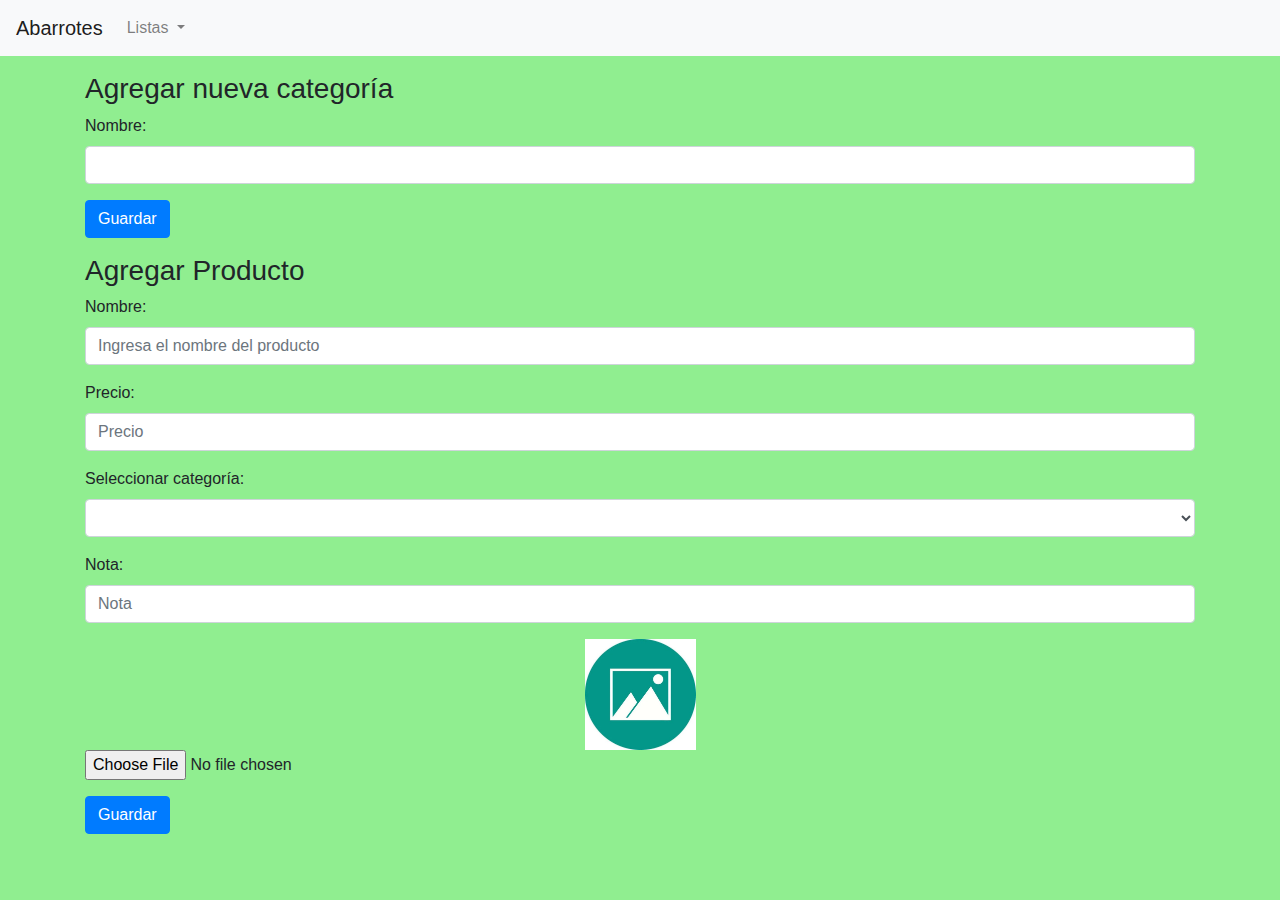
<file: index.html>
<!DOCTYPE html>
<html lang="en">
<head>
  <meta charset="UTF-8">
  <meta name="viewport" content="width=device-width, initial-scale=1.0">
  <title>Listas</title>
  <link rel="icon" href="img/icono.ico"> 
  <link rel="manifest" href="manifest.json">
  <link rel="stylesheet" href="https://stackpath.bootstrapcdn.com/bootstrap/4.3.1/css/bootstrap.min.css">
  <script src="https://code.jquery.com/jquery-3.3.1.slim.min.js"></script>
  <script src="https://cdnjs.cloudflare.com/ajax/libs/popper.js/1.14.7/umd/popper.min.js"></script>
  <script src="https://stackpath.bootstrapcdn.com/bootstrap/4.3.1/js/bootstrap.min.js"></script>
</head>
<style>
  body{
    background-color: lightgreen;
  }
  li img {
  max-width: 100%;
  height: auto;
  margin-bottom: 10px;
}
.image-preview {
    text-align: center;
  }

  .image-preview img {
    max-width: 100%;
  }
</style>
<body>
    <nav class="navbar navbar-expand-md navbar-light bg-light">
        <a class="navbar-brand" href="#">Abarrotes</a>
        <button class="navbar-toggler" type="button" data-toggle="collapse" data-target="#navbarNavDropdown" aria-controls="navbarNavDropdown" aria-expanded="false" aria-label="Toggle navigation">
          <span class="navbar-toggler-icon"></span>
        </button>
        <div class="collapse navbar-collapse" id="navbarNavDropdown">
          <ul class="navbar-nav mr-auto">
            <li class="nav-item dropdown">
              <a class="nav-link dropdown-toggle" id="navbarDropdownMenuLink" role="button" data-toggle="dropdown" aria-haspopup="true" aria-expanded="false">
                Listas
              </a>
              <div class="dropdown-menu" aria-labelledby="navbarDropdownMenuLink" id="listas">
                <a class="dropdown-item" href="pages/agregarLista.html">Agregar nueva lista</a>
              </div>
            </li>
          </ul>
          <ul class="navbar-nav">
            <li class="nav-item">
            </li>
          </ul>
        </div>
      </nav>



    <!--Agregar categoria-->
      <div class="container mt-3">
        <h3>Agregar nueva categoría</h3>
        <form id="formAgregarCategoria">
          <div class="form-group">
            <label for="nombreCategoria">Nombre:</label>
            <input type="text" class="form-control" id="nombreCategoria" name="nombreCategoria" required>
          </div>
          <button type="submit" class="btn btn-primary">Guardar</button>
        </form>
      </div>
      
      <!--  -->
      <div class="container mt-3">
        <h3>Agregar Producto</h3>
        <form id="agregarProducto">
            <div class="form-group">
                <label for="nombreProducto">Nombre:</label>
                <input type="text" id="nombreProducto" class="form-control" placeholder="Ingresa el nombre del producto">
            </div>
            <div class="form-group">
                <label for="precio">Precio:</label>
                <input type="number" id="precio" class="form-control" placeholder="Precio">
            </div>
            <div class="form-group">
                <label for="selectCategorias">Seleccionar categoría:</label>
                <select class="form-control" id="selectCategorias" name="selectCategorias">
                    <option value="">Sin Categoria</option>
                </select>
            </div>
            <div class="form-group">
                <label for="nota">Nota:</label>
                <input type="text" id="nota" class="form-control" placeholder="Nota">
            </div>
            <!-- <div class="form-group">
              <div class="image-preview">
                <img id="imagen-preview" src="img/Imagen1.jpg" alt="Vista previa de la imagen">
              </div>
              <label for="imagen">Imagen:</label>
              <input type="file" class="form-control-file" id="imagen" name="imagen">
            </div> -->
            <div class="form-group">
            <div class="image-container">
              <div id="imgs" class="image-preview">
                <img id="imagen-preview" src="img/Imagen1.jpg" alt="Vista previa de la imagen" width="10%">
              </div>
              <input type="file" id="imagen" name="imagen" style="display: inline-block;">
            </div>
          </div>
            <button type="submit" class="btn btn-primary">Guardar</button>
        </form>
    </div>
    <div id="productos"></div>

<script src="js/pouchdb-8.0.1.min.js"></script>
<script src="js/base.js"></script>
<script>
    // crear la base de datos
var db = new PouchDB('categorias');

// agregar nueva categoria
$('#formAgregarCategoria').submit(function(e){
    e.preventDefault();
    var nombreCategoria = $('#nombreCategoria').val();
    var categoria = {
        _id: new Date().toISOString(),
        nombre: nombreCategoria
    };
    db.put(categoria, function callback(err, result) {
        if (!err) {
            console.log('Se agregó la categoría: ' + nombreCategoria);
            $('#nombreCategoria').val(''); // limpiar el campo del formulario
            actualizarSelectCategorias(); // actualizar el select con las categorías ingresadas
        }
    });
});

// actualizar select con categorias ingresadas
function actualizarSelectCategorias() {
    db.allDocs({include_docs: true, descending: true}, function(err, doc) {
        if (!err) {
            var selectCategorias = document.getElementById("selectCategorias");
            // vaciar opciones anteriores
            while (selectCategorias.firstChild) {
                selectCategorias.removeChild(selectCategorias.firstChild);
            }
            // agregar las opciones desde la base de datos
            for (var i = 0; i < doc.rows.length; i++) {
                var option = document.createElement("option");
                option.text = doc.rows[i].doc.nombre;
                option.value = doc.rows[i].doc._id;
                selectCategorias.add(option);
            }
        }
    });
}

// actualizar el select al cargar la página
actualizarSelectCategorias();


async function mostrarProductos() {
  try {
    // Obtener todos los documentos de PouchDB
    const response = await db.allDocs({ include_docs: true });

    // Crear una tabla para mostrar los productos
    const productosTable = document.createElement('table');
    productosTable.classList.add('table');

    // Crear la cabecera de la tabla
    const cabecera = document.createElement('thead');
    const cabeceraFila = document.createElement('tr');
    const cabeceraNombre = document.createElement('th');
    const cabeceraPrecio = document.createElement('th');
    // const cabeceraCantidad = document.createElement('th');
    const cabeceraCategoria = document.createElement('th');
    cabeceraNombre.textContent = 'Nombre';
    cabeceraPrecio.textContent = 'Precio';
    // cabeceraCantidad.textContent = 'Cantidad';
    cabeceraCategoria.textContent = 'Categoría';
    cabeceraFila.appendChild(cabeceraNombre);
    cabeceraFila.appendChild(cabeceraPrecio);
    // cabeceraFila.appendChild(cabeceraCantidad);
    cabeceraFila.appendChild(cabeceraCategoria);
    cabecera.appendChild(cabeceraFila);
    productosTable.appendChild(cabecera);

    // Crear el cuerpo de la tabla
    const cuerpo = document.createElement('tbody');
    response.rows.forEach((row) => {
      const producto = row.doc;
      const fila = document.createElement('tr');
      const nombre = document.createElement('td');
      const precio = document.createElement('td');
      // const cantidad = document.createElement('td');
      const categoria = document.createElement('td');
      nombre.textContent = producto.nombre;
      precio.textContent = producto.precio;
      // cantidad.textContent = producto.cantidad;
      categoria.textContent = producto.categoria ? producto.categoria : '-';
      fila.appendChild(nombre);
      fila.appendChild(precio);
      // fila.appendChild(cantidad);
      fila.appendChild(categoria);
      cuerpo.appendChild(fila);
    });
    productosTable.appendChild(cuerpo);

    // Obtener el div donde se van a mostrar los productos
    const productosDiv = document.querySelector('#productos');

    // Limpiar el contenido anterior y mostrar la tabla de productos
    productosDiv.innerHTML = '';
    productosDiv.appendChild(productosTable);
  } catch (error) {
    console.error(error);
  }
}

// agregar producto
$('#agregarProducto').submit(function(e){
    e.preventDefault();
    var nombreProducto = $('#nombreProducto').val();
    // var cantidad = $('#cantidad').val();
    var precio = $('#precio').val();
    var categoria = $('#selectCategorias').val();
    var nota = $('#nota').val();
    var imagen = $('#imagen')[0].files[0]; // obtener el archivo de imagen seleccionado
    var producto = {
        _id: new Date().toISOString(),
        nombre: nombreProducto,
        // cantidad: cantidad,
        precio: precio,
        categoria: categoria,
        nota: nota,
        imagen: imagen ? URL.createObjectURL(imagen) : '' // convertir el archivo de imagen en una URL para guardar en la base de datos
    };
    db.put(producto, function callback(err, result) {
        if (!err) {
            console.log('Se agregó el producto: ' + nombreProducto);
            $('#nombreProducto').val(''); // limpiar los campos del formulario
            // $('#cantidad').val('');
            $('#precio').val('');
            $('#selectCategorias').val('');
            $('#nota').val('');
            $('#imagen').val('');
            actualizarListaProductos(); // actualizar la lista de productos en la página
        }
    });
});

// actualizar lista de productos en la página
function actualizarListaProductos() {
    db.allDocs({include_docs: true, descending: true}, function(err, doc) {
        if (!err) {
            var productos = $('#productos');
            productos.empty(); // vaciar lista anterior de productos
            for (var i = 0; i < doc.rows.length; i++) {
                var producto = doc.rows[i].doc;
                var item = $('<div class="card mb-3"></div>');
                var imagen = $('<img class="card-img-top">');
                imagen.attr('src', producto.imagen); // mostrar la imagen guardada
                var body = $('<div class="card-body"></div>');
                var nombre = $('<h5 class="card-title">' + producto.nombre + '</h5>');
                // var cantidad = $('<p class="card-text">Cantidad: ' + producto.cantidad + '</p>');
                var precio = $('<p class="card-text">Precio: ' + producto.precio + '</p>');
                var categoria = $('<p class="card-text">Categoría: ' + producto.categoria + '</p>');
                var nota = $('<p class="card-text">Nota: ' + producto.nota + '</p>');
                body.append(nombre, precio, categoria, nota);
                item.append(imagen, body);
                productos.append(item);
            }
        }
    });
}

/////////////
const input = document.getElementById('imagen');
const previewImage = document.getElementById('imagen-preview');
const imagenesDiv= document.getElementById('imags');

input.addEventListener('change', () => {
  const file = input.files[0];
  const reader = new FileReader();

  reader.addEventListener('load', () => {
    previewImage.src = reader.result;
    previewImage.width = "300";
  });

  reader.readAsDataURL(file);

  input.addEventListener("change", () => {
      const previewImage = document.createElement("img");
      previewImage.src = reader.result;
      previewImage.width = "200";
      input.innerHTML = '';
      input.appendChild(previewImage);
     
});

});
</script>

<script src="js/app.js"></script>
</body>
</html>
</file>
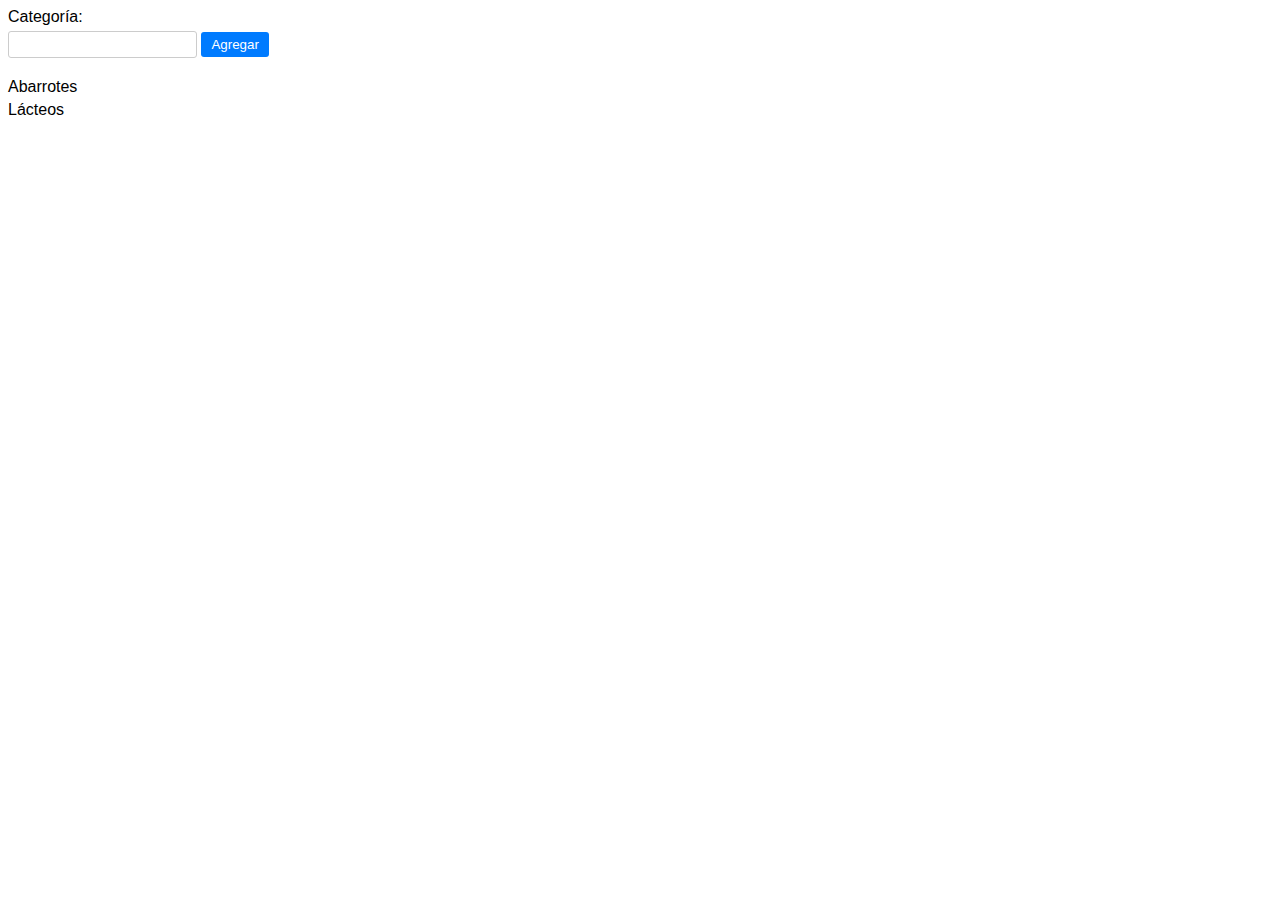
<file: categorias.html>
<!DOCTYPE html>
<html>
<head>
	<title>Softlist</title>
</head>
<style>body {
	font-family: Arial, sans-serif;
}

form {
	margin-bottom: 20px;
}

label {
	display: block;
	margin-bottom: 5px;
}

input[type="text"] {
	padding: 5px;
	border: 1px solid #ccc;
	border-radius: 3px;
}

button {
	padding: 5px 10px;
	background-color: #007bff;
	color: #fff;
	border: none;
	border-radius: 3px;
	cursor: pointer;
}

button:hover {
	background-color: #0069d9;
}

ul {
	list-style: none;
	padding: 0;
	margin: 0;
}

li {
	margin-bottom: 5px;
}
</style>
<body>
    <form>
        <label for="categoria">Categoría:</label>
        <input type="text" id="categoria" name="categoria">
        <button type="button" onclick="agregarCategoria()">Agregar</button>
    </form>
    <ul id="lista-categorias">
        <li>Abarrotes</li>
        <li>Lácteos</li>
    </ul>
        
</body>
<script>
    function agregarCategoria() {
	var categoria = document.getElementById("categoria").value;
	var listaCategorias = document.getElementById("lista-categorias");
	var nuevaCategoria = document.createElement("li");
	nuevaCategoria.textContent = categoria;
	listaCategorias.appendChild(nuevaCategoria);
}

</script>
</html>
</file>
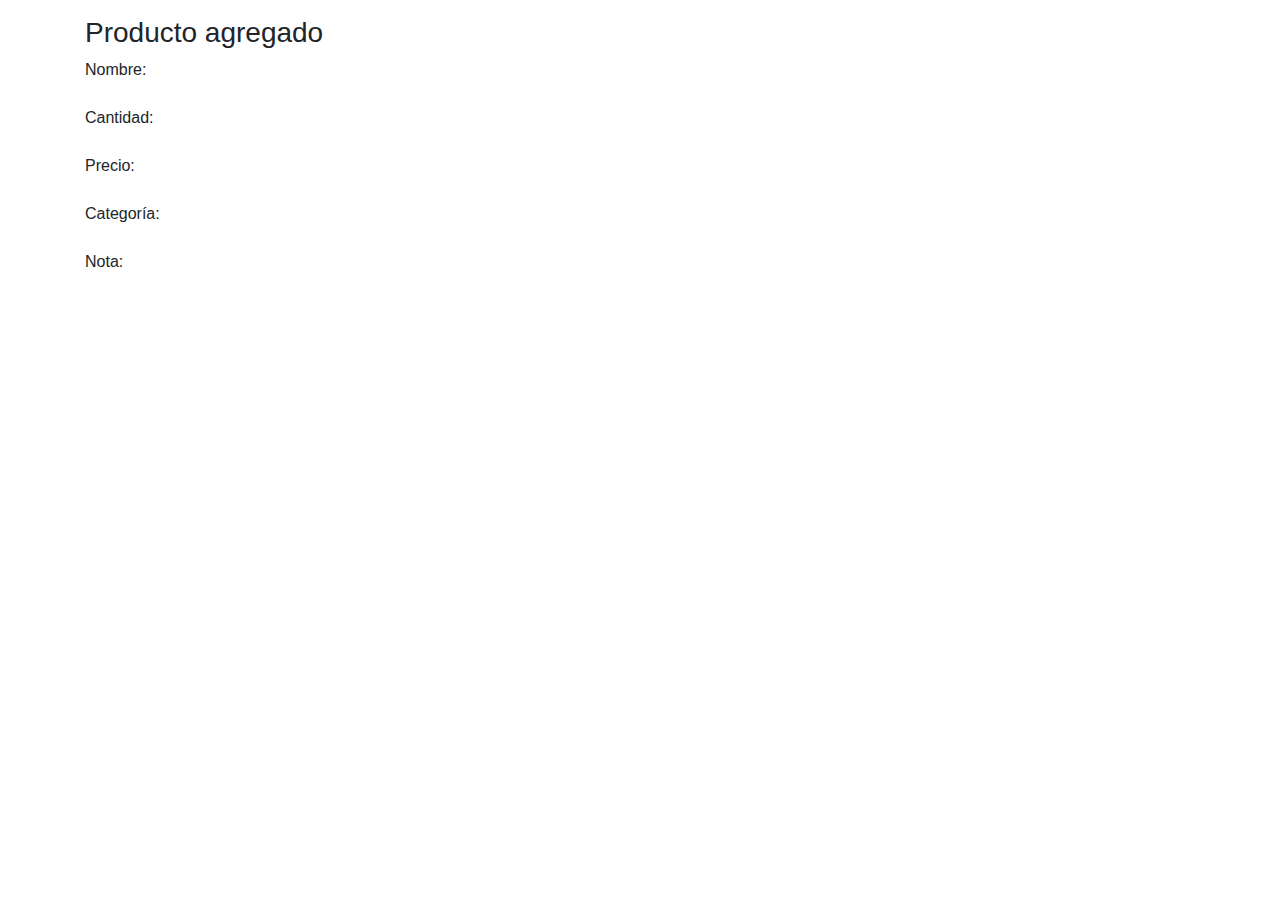
<file: Producto.html>
<!DOCTYPE html>
<html lang="en">
<head>
  <meta charset="UTF-8">
  <meta name="viewport" content="width=device-width, initial-scale=1.0">
  <title>Producto agregado</title>
  <link rel="stylesheet" href="https://stackpath.bootstrapcdn.com/bootstrap/4.3.1/css/bootstrap.min.css">
  <script src="https://code.jquery.com/jquery-3.3.1.slim.min.js"></script>
  <script src="https://cdnjs.cloudflare.com/ajax/libs/popper.js/1.14.7/umd/popper.min.js"></script>
  <script src="https://stackpath.bootstrapcdn.com/bootstrap/4.3.1/js/bootstrap.min.js"></script>
</head>
<body>
    <div class="container mt-3">
        <h3>Producto agregado</h3>
        <form>
            <div class="form-group">
                <label>Nombre:</label>
                <span id="nombreProducto"></span>
            </div>
            <div class="form-group">
                <label>Cantidad:</label>
                <span id="cantidad"></span>
            </div>
            <div class="form-group">
                <label>Precio:</label>
                <span id="precio"></span>
            </div>
            <div class="form-group">
                <label>Categoría:</label>
                <span id="categoria"></span>
            </div>
            <div class="form-group">
                <label>Nota:</label>
                <span id="nota"></span>
            </div>
        </form>
    </div>
    <script>
        // obtener los parámetros de la URL
        const urlParams = new URLSearchParams(window.location.search);

        // obtener los valores de los parámetros
        const nombre = urlParams.get('nombre');
        const cantidad = urlParams.get('cantidad');
        const precio = urlParams.get('precio');
        const categoria = urlParams.get('categoria');
        const nota = urlParams.get('nota');

        // mostrar los valores en el formulario
        document.getElementById("nombreProducto").innerHTML = nombre;
        document.getElementById("cantidad").innerHTML = cantidad;
        document.getElementById("precio").innerHTML = precio;
        document.getElementById("categoria").innerHTML = categoria;
        document.getElementById("nota").innerHTML = nota;
    </script>
</body>
</html>
</file>
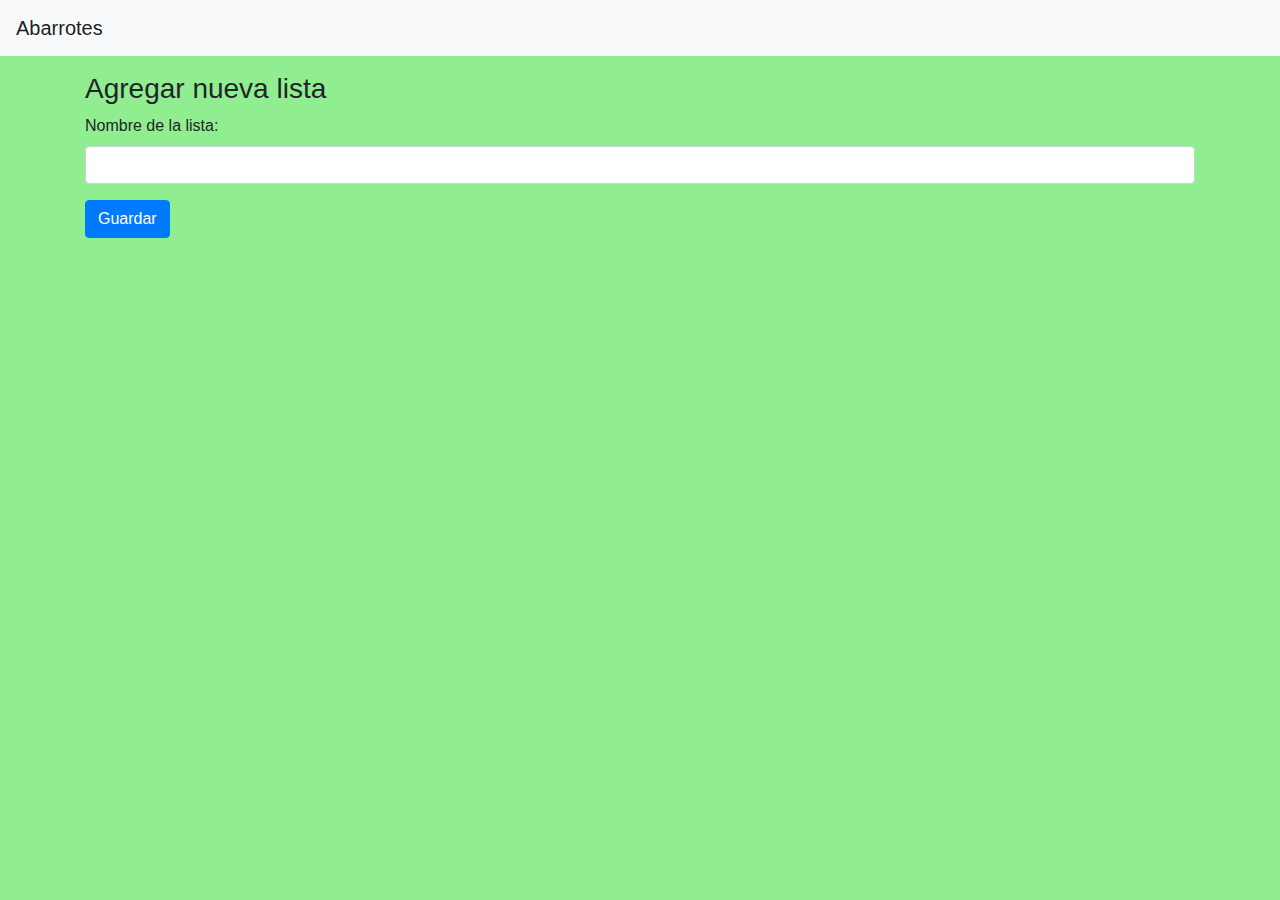
<file: pages/agregarLista.html>
<!DOCTYPE html>
<html lang="en">
<head>
  <meta charset="UTF-8">
  <meta name="viewport" content="width=device-width, initial-scale=1.0">
  <title>Agregar Lista</title>
    <link rel="icon" href="img/icono.ico"> 

  <link rel="stylesheet" href="https://stackpath.bootstrapcdn.com/bootstrap/4.3.1/css/bootstrap.min.css">
</head>
  <style>
  body{
    background-color: lightgreen;
    }
</style>
<body>
    <nav class="navbar navbar-expand-md navbar-light bg-light">
        <a class="navbar-brand" href="../index.html">Abarrotes</a>
    </nav>

    <div class="container mt-3">
        <h3>Agregar nueva lista</h3>
        <form id="formAgregarLista">
          <div class="form-group">
            <label for="nombreLista">Nombre de la lista:</label>
            <input type="text" class="form-control" id="nombreLista" name="nombreLista" required>
          </div>
          <button type="submit" class="btn btn-primary">Guardar</button>
        </form>
    </div>

    <script src="../js/pouchdb-8.0.1.min.js"></script>
    <script src="../js/base.js"></script>
    <script>
        // crear la base de datos
        var db = new PouchDB('listas');
      
        // agregar nueva lista
        $('#formAgregarLista').submit(function(e){
          e.preventDefault();
          var nombreLista = $('#nombreLista').val();
          var productosLista = $('#productosLista').val().split('\n');
          var lista = {
              _id: new Date().toISOString(),
              nombre: nombreLista,
              productos: productosLista
          };
          db.put(lista, function callback(err, result) {
              if (!err) {
                  console.log('Se agregó la lista: ' + nombreLista);
                  $('#nombreLista').val(''); // limpiar el campo del formulario
                  $('#productosLista').val(''); // limpiar el campo del formulario
                  window.location.href = "../PaginaInicial.html"; // redirigir al usuario a la página de listas
              }
          });
        });
      </script>
      
</body>
</html>
</file>
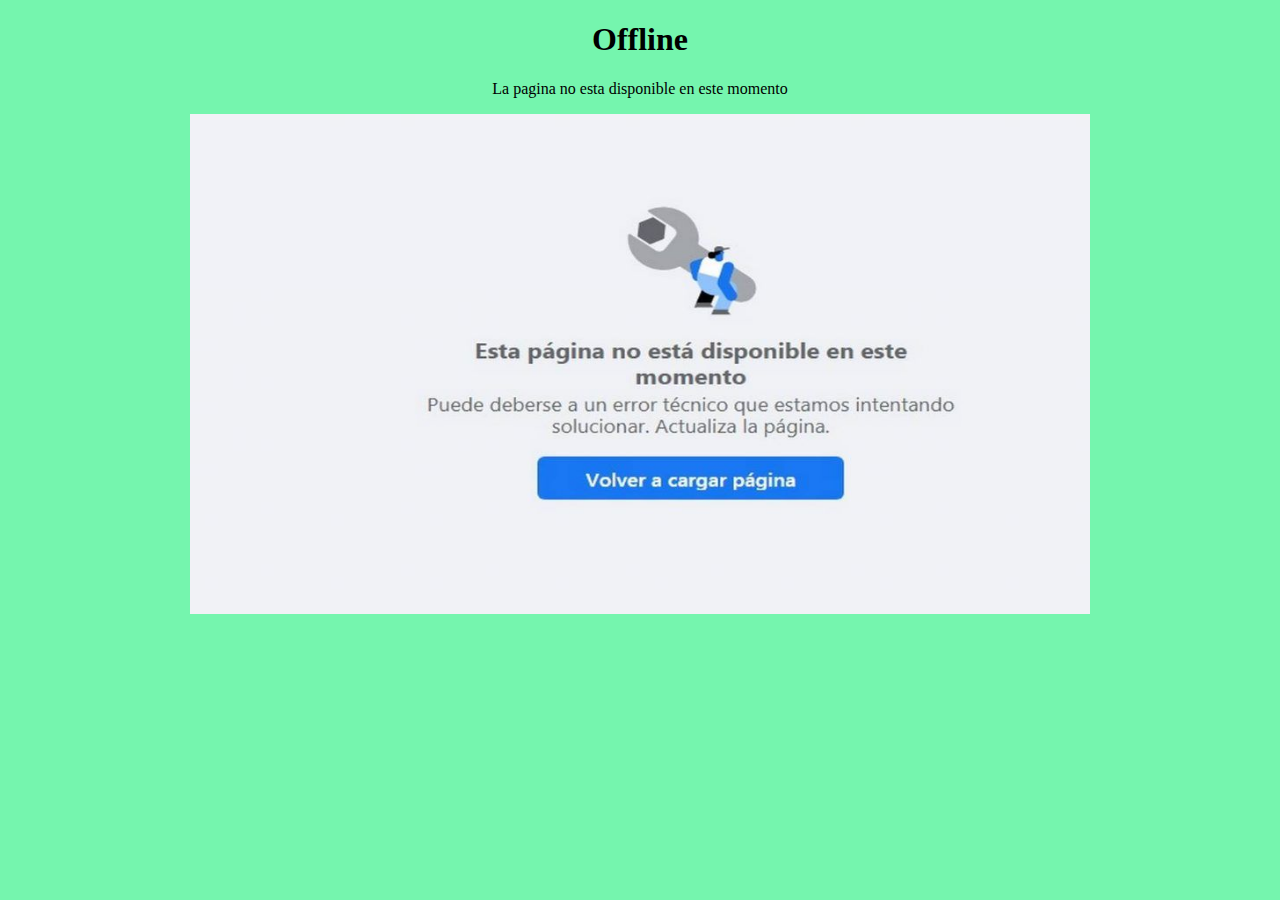
<file: pages/Offline.html>
<!DOCTYPE html>
<html lang="en">
<head>
    <meta charset="UTF-8">
    <meta http-equiv="X-UA-Compatible" content="IE=edge">
    <meta name="viewport" content="width=device-width, initial-scale=1.0">
    <meta name="" author="">
    <!-- <link rel="stylesheet" href="https://maxcdn.bootstrapcdn.com/bootstrap/4.0.0/css/bootstrap.min.css" integrity="sha384-Gn5384xqQ1aoWXA+058RXPxPg6fy4IWvTNh0E263XmFcJlSAwiGgFAW/dAiS6JXm" crossorigin="anonymous">

    <link type="text/css" href="css/style2.css" rel="stylesheet"> -->
    <title>OFFLINE</title>
</head>
<style>
  body{

background-color: rgb(117, 245, 174);
}



</style>
<body >
    <!-- <nav class="navbar navbar-expand-lg navbar-dark bg-primary">
        <div class="container-fluid">
          <a class="navbar-brand" href="#">PWA</a>
          <button class="navbar-toggler" type="button" data-bs-toggle="collapse" data-bs-target="#navbarColor01" aria-controls="navbarColor01" aria-expanded="false" aria-label="Toggle navigation">
            <span class="navbar-toggler-icon"></span>
          </button>
          <div class="collapse navbar-collapse" id="navbarColor01">
            <ul class="navbar-nav me-auto">
              <li class="nav-item">
                <a class="nav-link active" href="#">Inicio
                  <span class="visually-hidden"></span>
                </a>
              </li>
              <li class="nav-item">
                <a class="nav-link" href="/pages/Nosotros.html">Nosotros</a>
              </li>
 
   
          </div>
        </div>
      </nav> -->
   
<center>
<h1>Offline</h1>

<p>La pagina no esta disponible en este momento</p>
<img src="/img/pa.jpg" alt="ima" height="500px" width="900px">
</center>
    <script src="/js/app.js"></script>
    </body>
    </html>
</file>
